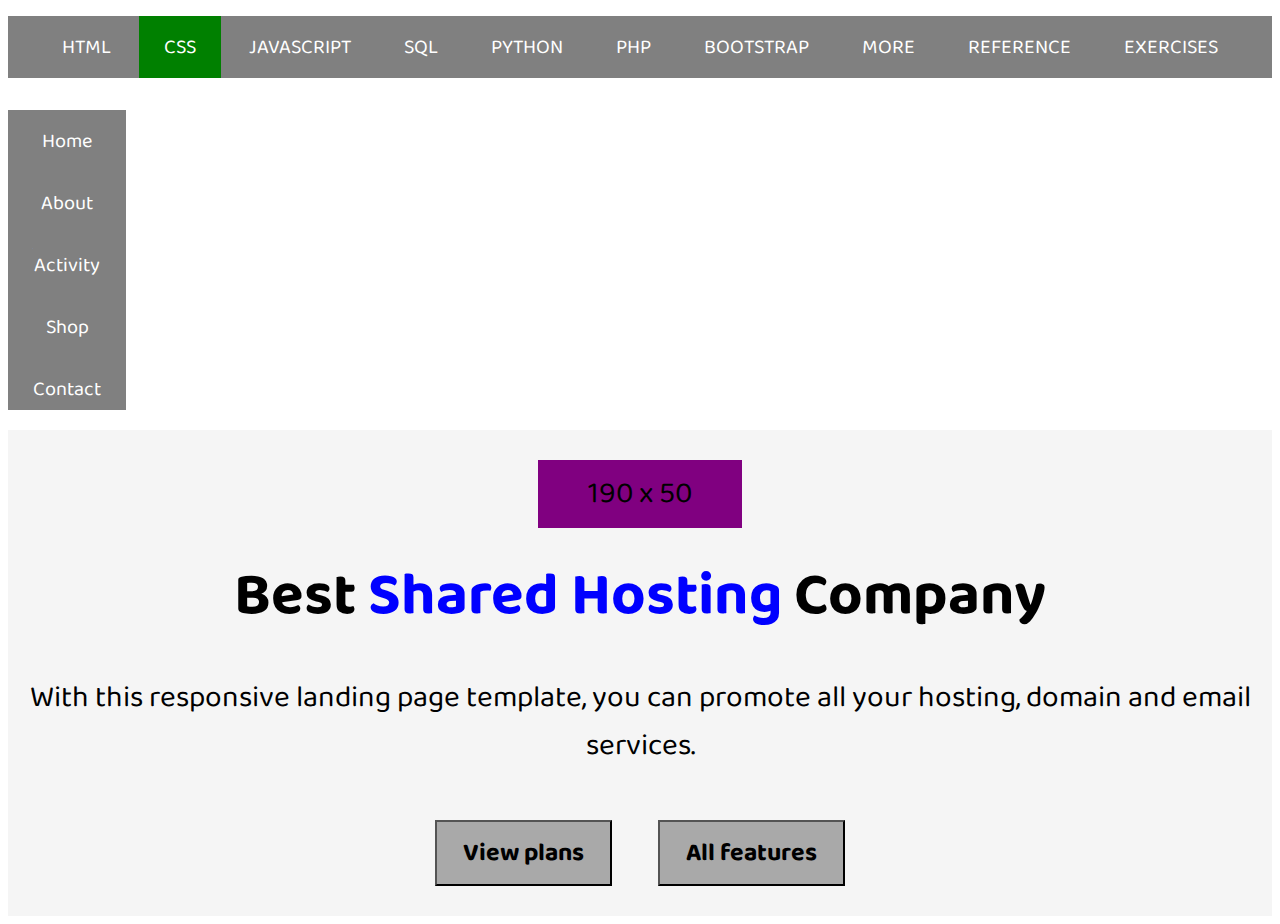
<file: assignment2/index.html>
<!DOCTYPE html>
<html lang="en">
<head>
  <meta charset="utf-8">

  <title>Assignment2</title>
  <meta name="description" content="">
  <meta name="author" content="Giang Vu">
  <link rel="stylesheet" href="styles.css">
  <link href="https://fonts.googleapis.com/css?family=Baloo+2&display=swap" rel="stylesheet">
</head>

<body>
    <div class="menu1">
        <ul class="container1">
            <li><a href="#">HTML</a></li>
            <li class="item1"><a href="#">CSS</a></li>
            <li><a href="#">JAVASCRIPT</a></li>
            <li><a href="#">SQL</a></li>
            <li><a href="#">PYTHON</a></li>
            <li><a href="#">PHP</a></li>
            <li><a href="#">BOOTSTRAP</a></li>
            <li><a href="#">MORE</a></li>
            <li><a href="#">REFERENCE</a></li>
            <li><a href="#">EXERCISES</a></li>
        </ul>
    </div>
    <div class="menu2">
        <ul class="container2">
            <li><a href="#">Home</a></li>
            <li><a href="#">About</a></li>
            <li><a href="#">Activity</a></li>
            <li><a href="#">Shop</a></li>
            <li><a href="#">Contact</a></li>
            <li><a href="#">News</a></li>
            <li><a href="#">Login</a></li>
            <li><a href="#">Cart</a></li>
            <li><a href="#">Setting</a></li>
            <li><a href="#">More</a></li>
        </ul>
    </div>
    <div class="menu3">
        <div class="container3">
            <p id="imageSize">190 x 50</p>
            <h1 id="text">Best <span style="color:blue">Shared Hosting</span> Company</h1>
            <p>With this responsive landing page template, you can promote all your hosting, domain and email services.</p>
            <div class="buttons"></div>
                <button class="button">
                    <span>View plans</span>
                </button>
                <button class="button">
                    <span>All features</span>
                </button>
        </div>
    </div>
</body>
</html>
</file>
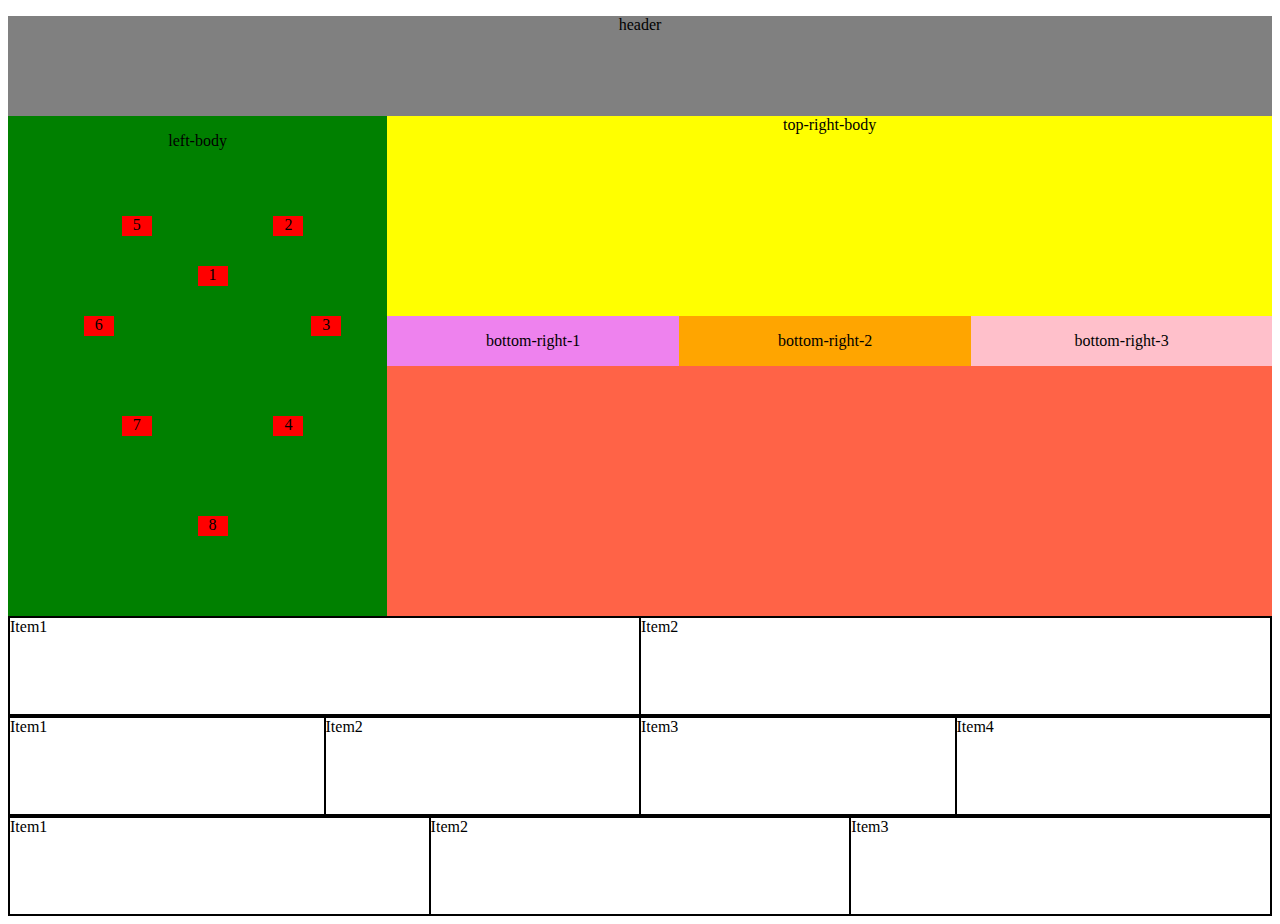
<file: assignment4/index.html>
<!DOCTYPE html>
<html lang="en">

<head>
    <meta charset="utf-8">
    <title>Assignment4</title>
    <meta name="description" content="">
    <meta name="author" content="Giang Vu">
    <link rel="stylesheet" href="styles.css">
</head>

<body>
    <div class="main">
        <div class="header">
            <p>header</p>
        </div>
        <div class="body">
            <div class="left-body">
                <p>left-body</p>
                <div class="image" id="image1">
                    1
                </div>
                <div class="image" id="image2">
                    2
                </div>
                <div class="image" id="image3">
                    3
                </div>
                <div class="image" id="image4">
                    4
                </div>
                <div class="image" id="image5">
                    5
                </div>
                <div class="image" id="image6">
                    6
                </div>
                <div class="image" id="image7">
                    7
                </div>
                <div class="image" id="image8">
                    8
                </div>
            </div>
            <div class="wrap-right-body">
                <div class="top-right-body">
                    <p>top-right-body</p>
                </div>
                <div class="bottom-right-body">
                    <div class="bottom-right-1">
                        <p>bottom-right-1</p>
                    </div>
                    <div class="bottom-right-2">
                        <p>bottom-right-2</p>
                    </div>
                    <div class="bottom-right-3">
                        <p>bottom-right-3</p>
                    </div>
                </div>
            </div>
        </div>
        <div class="container">
            <div class="row">
                <div class="col-1">Item1</div>
                <div class="col-1">Item2</div>
            </div>
            <div class="row">
                <div class="col-2">Item1</div>
                <div class="col-2">Item2</div>
                <div class="col-2">Item3</div>
                <div class="col-2">Item4</div>
            </div>
            <div class="row">
                <div class="col-3">Item1</div>
                <div class="col-3">Item2</div>
                <div class="col-3">Item3</div>
            </div>
        </div>
    </div>


</body>
</file>
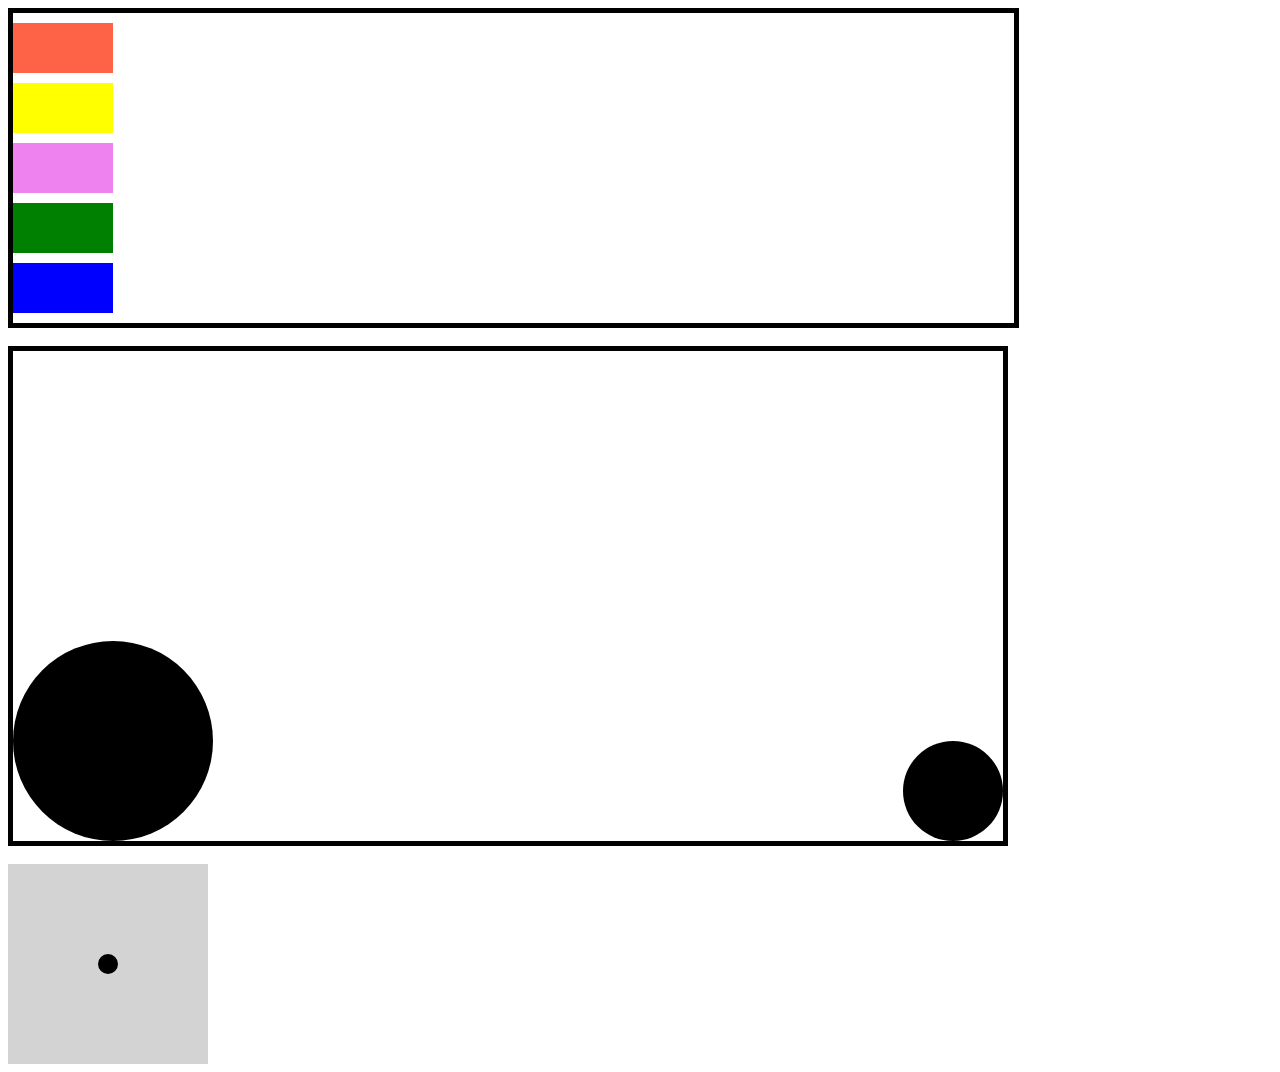
<file: assignment5/index.html>
<!DOCTYPE html>
<html lang="en">

<head>
    <meta charset="utf-8">

    <title>Assignment5</title>
    <meta name="description" content="">
    <meta name="author" content="Giang Vu">
    <link rel="stylesheet" href="styles.css">
</head>

<body>
    <div class="main">
        <div class="bar-processes">
            <div class="bar" id="bar1"></div>
            <div class="bar" id="bar2"></div>
            <div class="bar" id="bar3"></div>
            <div class="bar" id="bar4"></div>
            <div class="bar" id="bar5"></div>
            <p>80%</p>
        </div>
        <br>
        <div class="balls"></div>
        <br>
        <div class="parent">
            <div class="child"></div>
        </div>
    </div>
</body>
</file>
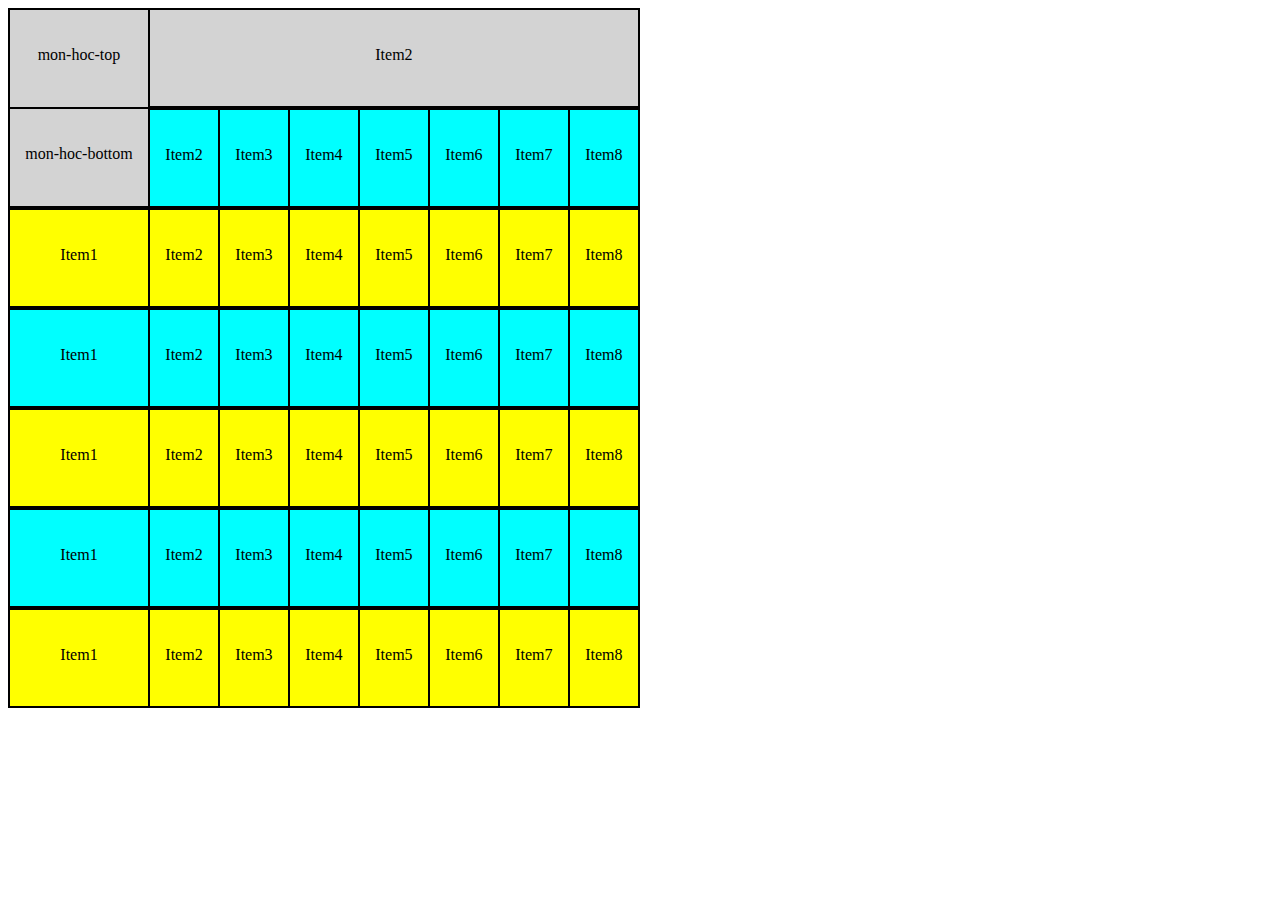
<file: assignment4/homework.html>
<!DOCTYPE html>
<html lang="en">

<head>
    <meta charset="utf-8">
    <title>Homework</title>
    <meta name="description" content="">
    <meta name="author" content="Giang Vu">
    <link rel="stylesheet" href="homework.css">
</head>

<body>
    <div class="container">
        <div class="row">
            <div class="col-1" id="mon-hoc-top">mon-hoc-top</div>
            <div class="col-2">Item2</div>
        </div> 
        <div class="row">
            <div class="col-1" id="mon-hoc-bottom">mon-hoc-bottom</div>
            <div class="col-3">Item2</div>
            <div class="col-3">Item3</div>
            <div class="col-3">Item4</div>
            <div class="col-3">Item5</div>
            <div class="col-3">Item6</div>
            <div class="col-3">Item7</div>
            <div class="col-3">Item8</div>
        </div> 
        <div class="row">
            <div class="col-1" id="thu-hai">Item1</div>
            <div class="col-4">Item2</div>
            <div class="col-4">Item3</div>
            <div class="col-4">Item4</div>
            <div class="col-4">Item5</div>
            <div class="col-4">Item6</div>
            <div class="col-4">Item7</div>
            <div class="col-4">Item8</div>
        </div>
        <div class="row">
            <div class="col-1" id="thu-ba">Item1</div>
            <div class="col-3">Item2</div>
            <div class="col-3">Item3</div>
            <div class="col-3">Item4</div>
            <div class="col-3">Item5</div>
            <div class="col-3">Item6</div>
            <div class="col-3">Item7</div>
            <div class="col-3">Item8</div>
        </div>
        <div class="row">
            <div class="col-1" id="thu-tu">Item1</div>
            <div class="col-4">Item2</div>
            <div class="col-4">Item3</div>
            <div class="col-4">Item4</div>
            <div class="col-4">Item5</div>
            <div class="col-4">Item6</div>
            <div class="col-4">Item7</div>
            <div class="col-4">Item8</div>
        </div>
        <div class="row">
            <div class="col-1" id="thu-nam">Item1</div>
            <div class="col-3">Item2</div>
            <div class="col-3">Item3</div>
            <div class="col-3">Item4</div>
            <div class="col-3">Item5</div>
            <div class="col-3">Item6</div>
            <div class="col-3">Item7</div>
            <div class="col-3">Item8</div>
        </div>
        <div class="row">
            <div class="col-1" id="thu-sau">Item1</div>
            <div class="col-4">Item2</div>
            <div class="col-4">Item3</div>
            <div class="col-4">Item4</div>
            <div class="col-4">Item5</div>
            <div class="col-4">Item6</div>
            <div class="col-4">Item7</div>
            <div class="col-4">Item8</div>
        </div> 
    </div>
</body>
</file>
<file: assignment2/styles.css>
.container1 {
    background-color: grey;
    display: block;
    font-family: 'Baloo 2', cursive;
    padding: 0px 0px;
    text-align: center;
}

.container1 > li {
    padding: 0px;
    margin: 0 auto;
    background-color: grey;
    display: inline-block;
}

a {
    color: white;
    font-size: 20px;
    text-decoration: none;
    display: block;
    padding: 15px 25px 15px;
}

.container1 > .item1 {
    background-color: green;
}

a:hover {
    background-color: tomato;
}

.container2 {
    background-color: grey;
    font-family: 'Baloo 2', cursive;
    padding: 0px;
    text-align: center;
    display: inline-block;
    list-style-type: none;
    overflow: scroll;
    height: 300px;
}

.container2 > li {
    padding: 0px;
}

.container3 {
    padding: 10px 20px;
    background-color: whitesmoke;
    font-family: 'Baloo 2', cursive;
    text-align: center;
    font-size: 30px;
}

#imageSize {
    background-color: purple;
    text-align: center;
    display: inline-block;
    padding: 10px 50px;
    margin: 20px 0px;
}

#text {
    font-weight: bold;
    margin: 0px 0px;
}

.button {
    background-color: darkgrey;
    font-family: 'Baloo 2', cursive;
    font-size: 25px;
    font-weight: bold;
    margin: 20px;
}

.button > span {
    margin: 10px 20px;
    display: inline-block;
}
</file>
<file: assignment4/styles.css>
*,
body {
    box-sizing: border-box;
}

.header {
    background-color: gray;
    height: 100px;
    text-align: center;
}

.left-body {
    background-color: green;
    float: left;
    width: 30%;
    height: 500px;
    position: relative;
    text-align: center;
}

.image {
    background-color: red;
    width: 30px;
    height: 20px;
}

#image1 {
    position: absolute;
    top: 30%;
    left: 50%;
}

#image2 {
    position: absolute;
    top: 20%;
    left: 70%;
}

#image3 {
    position: absolute;
    top: 40%;
    left: 80%;
}

#image4 {
    position: absolute;
    top: 60%;
    left: 70%;
}

#image5 {
    position: absolute;
    top: 20%;
    left: 30%;
}

#image6 {
    position: absolute;
    top: 40%;
    left: 20%;
}

#image7 {
    position: absolute;
    top: 60%;
    left: 30%;
}

#image8 {
    position: absolute;
    top: 80%;
    left: 50%;
}

.wrap-right-body {
    background-color: tomato;
    float: right;
    width: 70%;
    height: 500px;
    text-align: center;
}

.top-right-body {
    background-color: yellow;
    height: 200px;

}

.top-right-body > p {
    margin-top: 0px;
}

.bottom-right-1 {
    background-color: violet;
    float: left;
    width: 33%;
}

.bottom-right-2 {
    background-color: orange;
    float: left;
    width: 33%;
}

.bottom-right-3 {
    background-color: pink;
    float: right;
    width: 34%;
}

.row {
    display: flex;
    flex-direction: row;
    flex-wrap: nowrap;
}

.container>* {
    border: 1px solid black;
    height: 100px;
    width: 100%;
}

.col-1 {
    width: 50%;
}

.col-2 {
    width: 25%;
}

.col-3 {
    width: 33.33%;
}

[class *= "col"]{
    border: 1px solid black;
}
</file>
<file: assignment5/styles.css>
*,
body {
    box-sizing: border-box;
}

.bar-processes {
    border: 5px solid black;
    width: 80%;
    position: relative;
}

p {
    position: absolute;
    right: 20%;
    top: -50px;
    transition-duration: 2s;
    opacity: 0;
    font-size: large;
    font-weight: bolder;
}

.main:hover .bar {
    width: 80%;
}

.main:hover>p {
    transform: translateY(55px);
    opacity: 1;
}

.bar {
    width: 10%;
    height: 50px;
    margin: 10px 0px;
    transition-duration: 2s;
    transition-property: width;
}

#bar1 {
    background-color: tomato;
    transition-timing-function: step-start;
}

#bar2 {
    background-color: yellow;
    transition-timing-function: linear;
}

#bar3 {
    background-color: violet;
    transition-timing-function: cubic-bezier(0.95, 0.05, 0.795, 0.035);
}

#bar4 {
    background-color: green;
    transition-timing-function: ease-in;
}

#bar5 {
    background-color: blue;
    transition-timing-function: ease-in-out;
}

.balls {
    border: 5px solid black;
    width: 1000px;
    height: 500px;
    position: relative;
}

.balls::before {
    position: absolute;
    bottom: 0;
    content: " ";
    border-radius: 50%;
    background-color: black;
    width: 200px;
    height: 200px;
    display: inline-block;
    transition-duration: 1s;
    transition-timing-function: linear;
}

.balls:hover::before {
    transform: translateX(500px);
}

.balls::after {
    position: absolute;
    bottom: 0;
    right: 0;
    content: " ";
    border-radius: 50%;
    background-color: black;
    width: 100px;
    height: 100px;
    display: inline-block;
    transition-duration: 1s;
    transition-timing-function: linear;
}

.balls:hover::after {
    transform: translateX(-200px);
}

.parent {
    background-color: lightgray;
    width: 200px;
    height: 200px;
    text-align: center;
    display: flex;
    justify-content: center;
    align-items: center;
}

.child {
    border-radius: 50%;
    width: 10px;
    height: 10px;
    border: 10px solid black;
    animation-name: example;
    animation-duration: 1s;
    animation-iteration-count: infinite;
}

@keyframes example {
    0%   {transform: translateX(0px);}
    25%  {transform: translateX(40px);}
    50%  {transform: translateX(0px);}
    75% {transform: translateX(-40px);}
    100% {transform: translateX(0px);}
}
</file>
<file: assignment4/homework.css>
*,
body {
    box-sizing: border-box;
}

.row {
    display: flex;
    flex-direction: row;
    flex-wrap: nowrap;
}

.container>* {
    border: 1px solid black;
    height: 100px;
    width: 50%;
}

.col-1 {
    width: 22.22%;
    background-color: lightgray;
}

.col-2 {
    width: 77.77%;
    background-color: lightgray;
}

.col-3 {
    width: 11.11%;
    background-color: aqua;
}

.col-4 {
    width: 11.11%;
    background-color: yellow;
}

#thu-hai, #thu-tu, #thu-sau {
    background-color: yellow;
}

#thu-ba, #thu-nam {
    background-color: aqua;
}

[class *= "col"]{
    text-align: center;
    vertical-align: middle;
    line-height: 90px;
    border: 1px solid black;
}

#mon-hoc-top {
    border-bottom: none;
}

#mon-hoc-bottom {
    border-top: none;
}
</file>
